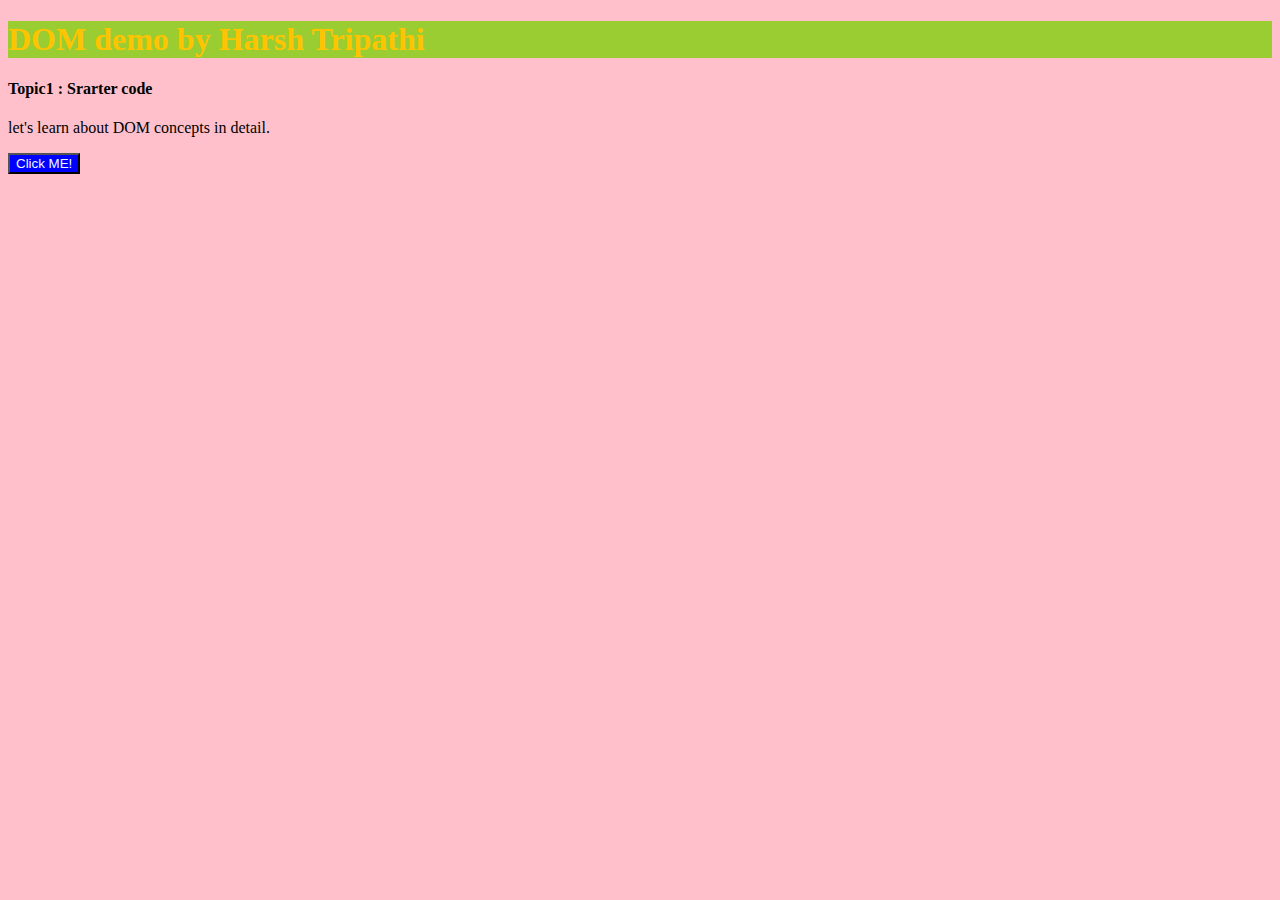
<file: index.html>
<!DOCTYPE html>
<html lang="en">
<head>
    <meta charset="UTF-8">
    <meta name="viewport" content="width=device-width, initial-scale=1.0">
    <title>Document</title>
    <link rel="stylesheet" href="style.css" />
</head>
<body>
    <h1>DOM demo by Harsh Tripathi</h1>
    <h4>Topic1 : Srarter code</h4>
    <p>let's learn about DOM concepts in detail.</p>
    <button>Click ME!</button>
    
</body>
</html>
</file>
<file: style.css>
h1{
    color: rgb(255, 196, 0);
    background-color: yellowgreen;
}


body  {
    background-color: pink;
}

button {
    background-color: blue;
    color: aliceblue;

}
</file>
